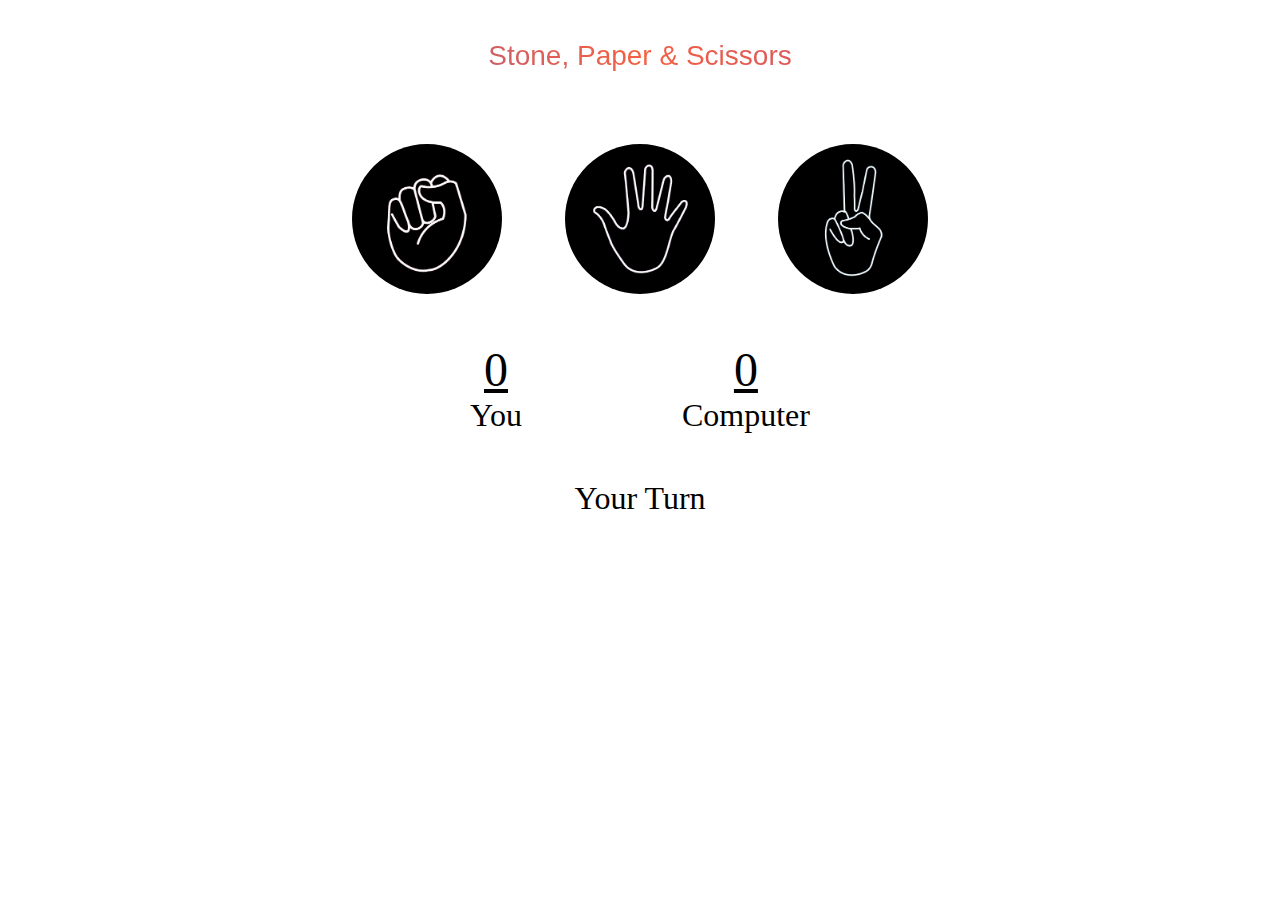
<file: StonePaperScissors/index.html>
<!DOCTYPE html>
<html lang="en">

<head>
    <meta charset="UTF-8">
    <meta name="viewport" content="width=device-width, initial-scale=1.0">
    <title>Document</title>
    <link rel="stylesheet" href="style.css">
</head>

<body>

    <h1>Stone, Paper & Scissors</h1>
    <div class="choices">
        <div class="choice" id="rock">
            <img src="./images/rock.png">
        </div>
        <div class="choice" id="paper">
            <img src="./images/paper.png">
        </div>
        <div class="choice" id="scissors">
            <img src="./images/scissors.png">
        </div>
    </div>

    <div class="score-board">
        <div class="score">
            <p id="user-score">0</p>
            <p>You</p>
        </div>
        <div class="score">
            <p id="comp-score">0</p>
            <p>Computer</p>
        </div>
    </div>

    <div class="msg-container">
        <p id="msg">Your Turn</p>
    </div>

    <script src="app.js"></script>

</body>

</html>
</file>
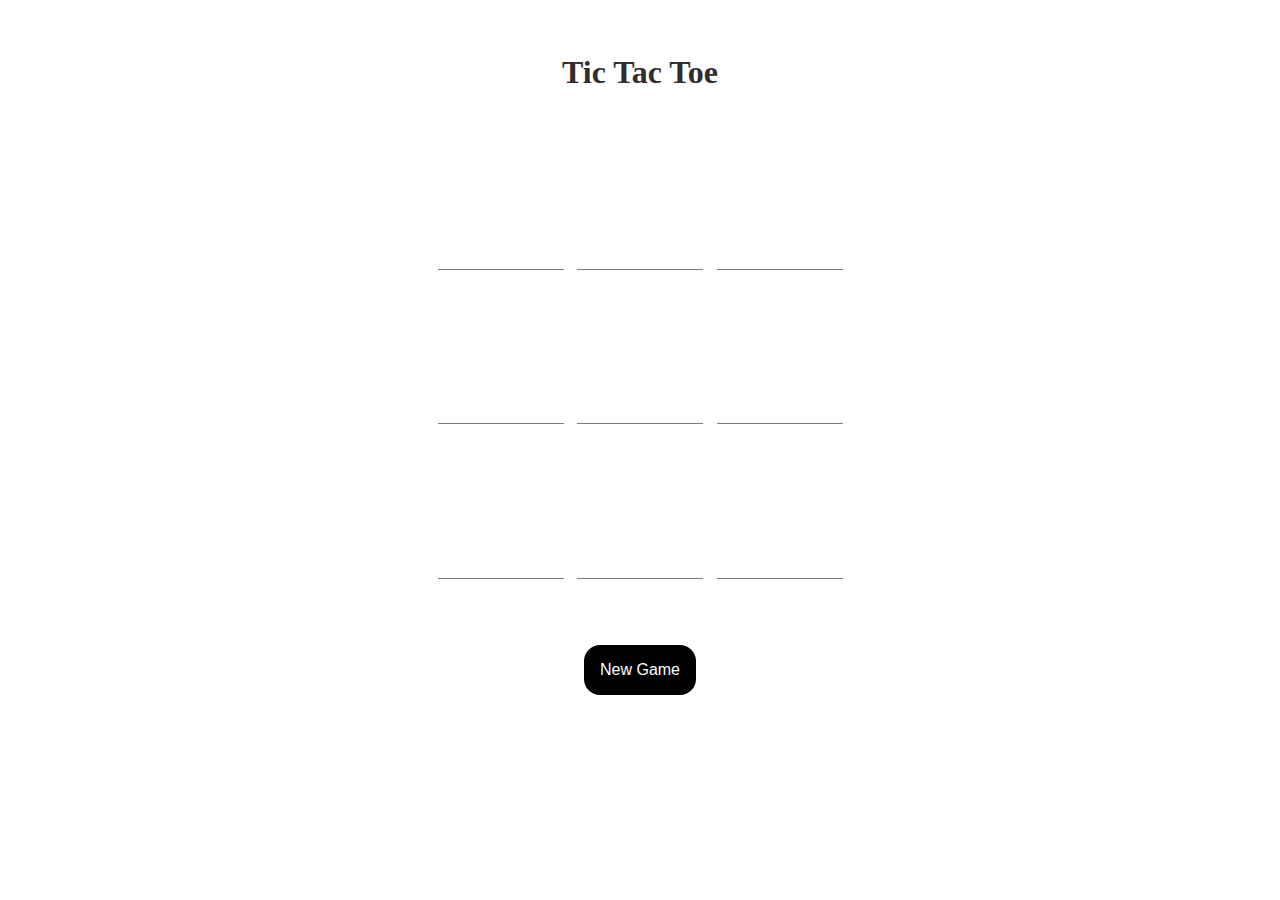
<file: Tic-Tac-Toe/index.html>
<!DOCTYPE html>
<html lang="en">
<head>
    <meta charset="UTF-8">
    <meta name="viewport" content="width=device-width, initial-scale=1.0">
    <title>Play Game</title>
    <link rel="stylesheet" href="style.css">
</head>
<body>

    <main>
        <h1>Tic Tac Toe</h1>
        <div class="container">
        <div class="game">
            <button class="box"></button>
            <button class="box"></button>
            <button class="box"></button>
            <button class="box"></button>
            <button class="box"></button>
            <button class="box"></button>
            <button class="box"></button>
            <button class="box"></button>
            <button class="box"></button>
        </div>
    </div>
        <button id="reset-btn">New Game</button>
        <p id="msg"></p>
    </main>

    <script src="app.js"></script>
    
</body>
</html>
</file>
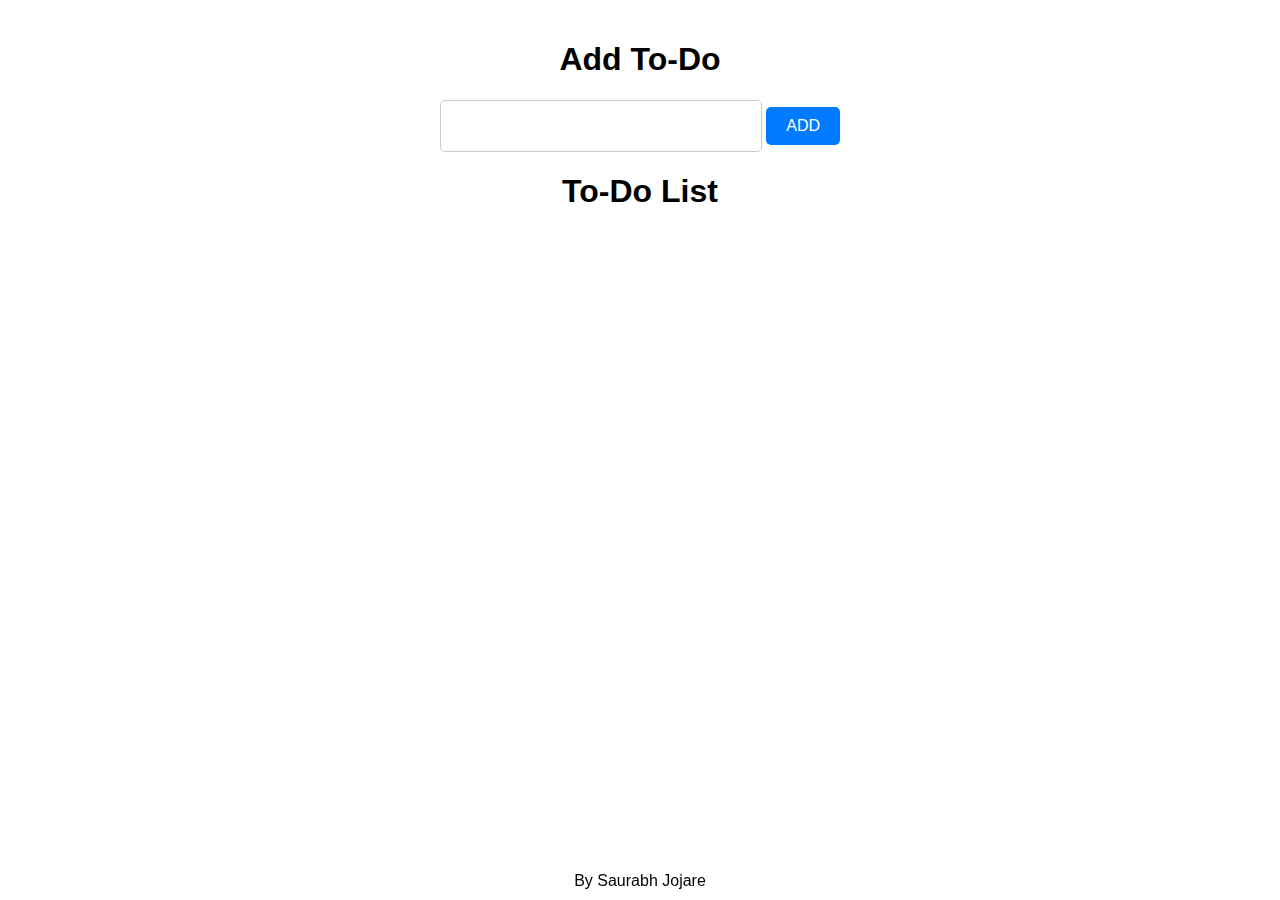
<file: ToDoList/index.html>
<!DOCTYPE html>
<html lang="en">

<head>
    <meta charset="UTF-8">
    <title>To-Do List</title>
    <meta name="viewport" content="width=device-width,initial-scale=1">
    <link rel="stylesheet" href="style.css">
</head>

<body>
    <div id="b-box">
        <div id="box1">
            <h1>Add To-Do</h1>
            <div id="input-container">
                <input id="inp" type="text" placeholder="">
                <button id="btn">ADD</button>
            </div>
        </div>
        <div id="box2">
            <h1>To-Do List</h1>
        </div>
        <ul id="box3"></ul>
    </div>

    <footer id="footer">By Saurabh Jojare</footer>

    <script src="app.js"></script>
</body>

</html>
</file>
<file: StonePaperScissors/style.css>
* {
    margin: 0;
    padding: 0;
    box-sizing: border-box;
    text-align: center;
}

h1 {
    font-family: -apple-system, BlinkMacSystemFont, "Segoe UI", Roboto, Helvetica, Arial, sans-serif;
    font-weight: normal;
    font-size: 28px;
    margin-bottom: 16px;
    background-color: #ffffff;
    background: linear-gradient(45deg, #405DE6, #F56040, #833AB4);
    -webkit-background-clip: text;
    -webkit-text-fill-color: transparent;
    line-height: 7rem;
}

.choice {
    height: 165;
    width: 165px;
    border-radius: 50%;
    display: flex;
    justify-content: center;
    align-items: center;
}

.choice:hover {
    cursor: pointer;
}

img {
    height: 150px;
    width: 150px;
    background-color: #000;
    object-fit: cover;
    border-radius: 50%;
}

img:hover {
    height: 130px;
    width: 130px;
}

.choices {
    display: flex;
    justify-content: center;
    align-items: center;
    gap: 3rem;
    margin-top: 2rem;
}

.score-board {
    display: flex;
    justify-content: center;
    align-items: center;
    font-size: 2rem;
    margin-top: 3rem;
    gap: 10rem;
}

#user-score,
#comp-score {
    font-size: 3rem;
    text-decoration: underline;
}

#msg {
    line-height: 8rem;
    font-size: 2rem;
    display: inline;
}

@media screen and (max-width: 565px) {
    .choices {
        display: flex;
        flex-direction: column;
        justify-content: center;
        align-items: center;
        margin-top: 0px;
        gap: 1rem
    }

    .choice {
        display: block;
        justify-content: center;
        align-items: center;
    }

    h1 {
        line-height: 100px;
    }

    .score-board {
        margin-top: 2rem;
    }

    img {
        height: 140px;
        width: 140px;
    }
}
</file>
<file: Tic-Tac-Toe/style.css>
* {
    margin: 0;
    padding: 0;
    box-sizing: border-box;
}

h1 {
    color: #332D2D;
    margin-top: 6vmin;
}

body {
    text-align: center;
    
}

.container {
    height: 60vh;
    display: flex;
    justify-content: center;
    align-items: center;
}

.game {
    height: 50vmin;
    width: 50vmin;
    display: flex;
    flex-wrap: wrap;
    justify-content: center;
    align-items: center;
    gap: 1.5vmin;
}

.box {
    height: 14vmin;
    width: 14vmin;
    border-radius: 0rem;
    border: none; 
    border-bottom: 0.5px solid #807A7A; 
    box-shadow: 0 0 1rem rgb(0, 0, 0, 0, 0.3);
    background-color: #fff;
    font-size: 8vmin;
    color: #5E5656;
}

.player-o {
    color: blue; 
}

.player-x {
    color: red; 
}


#reset-btn {
    padding: 1rem;
    font-size: 1rem;
    background-color: #000;
    color: #fff;
    border-radius: 1rem;
    border: none;
    margin-bottom: 1vmin;
    margin-top: 1.5vmin;
}

#new-btn {
    padding: 1rem;
    font-size: 1rem;
    background-color: #000;
    color: #fff;
    border-radius: 1rem;
    border: none;
    margin-top: 1vmin;
}

#msg {
    font-size: 30px;
    margin-top: 3vmin;
}

.hide {
    display: none;
}


@media (max-width: 768px) {

    .container {
        height: 60vh;
        display: flex;
        justify-content: center;
        align-items: center;
    }

    .game {
        height: 50vmin;
        width: 70vmin;
        display: flex;
        flex-wrap: wrap;
        justify-content: center;
        align-items: center;
        gap: 8vmin;
    }

    .box {
        height: 14vmin;
        width: 17vmin;
        border-radius: 0rem;
        border: none; 
        border-bottom: 0.5px solid #807A7A; 
        box-shadow: 0 0 1rem rgb(0, 0, 0, 0, 0.3);
        background-color: #fff;
        font-size: 8vmin;
        color: #5E5656;
    }

    #reset-btn {
        padding: 1rem;
        font-size: 1rem;
        border-radius: 1rem;
        border: none;
        margin-bottom: 1vmin;
        margin-top: 10vmin;
    }

    .player-o {
        color: #BDA9A9; 
    }
    
    .player-x {
        color: #571010; 
    }

    .msg{
        color: #857B7B;
    }
    
  }
</file>
<file: ToDoList/style.css>
body {
    font-family: 'Roboto', sans-serif;
    margin: 0;
    padding: 0;
}

#b-box {
    margin: 0 auto;
    width: 80%;
    max-width: 600px;
    height: 100%;
    padding: 20px;
}

#box1,
#box2 {
    text-align: center;
    margin-bottom: 20px;
}

#inp {
    width: 70%;
    max-width: 300px;
    height: 40px;
    border: 1px solid #ccc;
    border-radius: 5px;
    padding: 5px 10px;
    font-size: 16px;
}

#btn {
    border: none;
    border-radius: 5px;
    padding: 10px 20px;
    font-size: 16px;
    background-color: #007bff;
    color: white;
    cursor: pointer;
}

ul {
    list-style-type: none;
    padding: 0;
}

li {
    border-bottom: 1px solid #ccc;
    padding: 10px;
}

#footer {
    text-align: center;
    padding: 10px 0;
    position: fixed;
    bottom: 0;
    width: 100%;
}

@media screen and (max-width: 565px) {
    #b-box {
        width: 80%;
    }

    #inp {
        width: 80%;
    }

    #btn {
        margin-top: 20px;
    }
}
</file>
